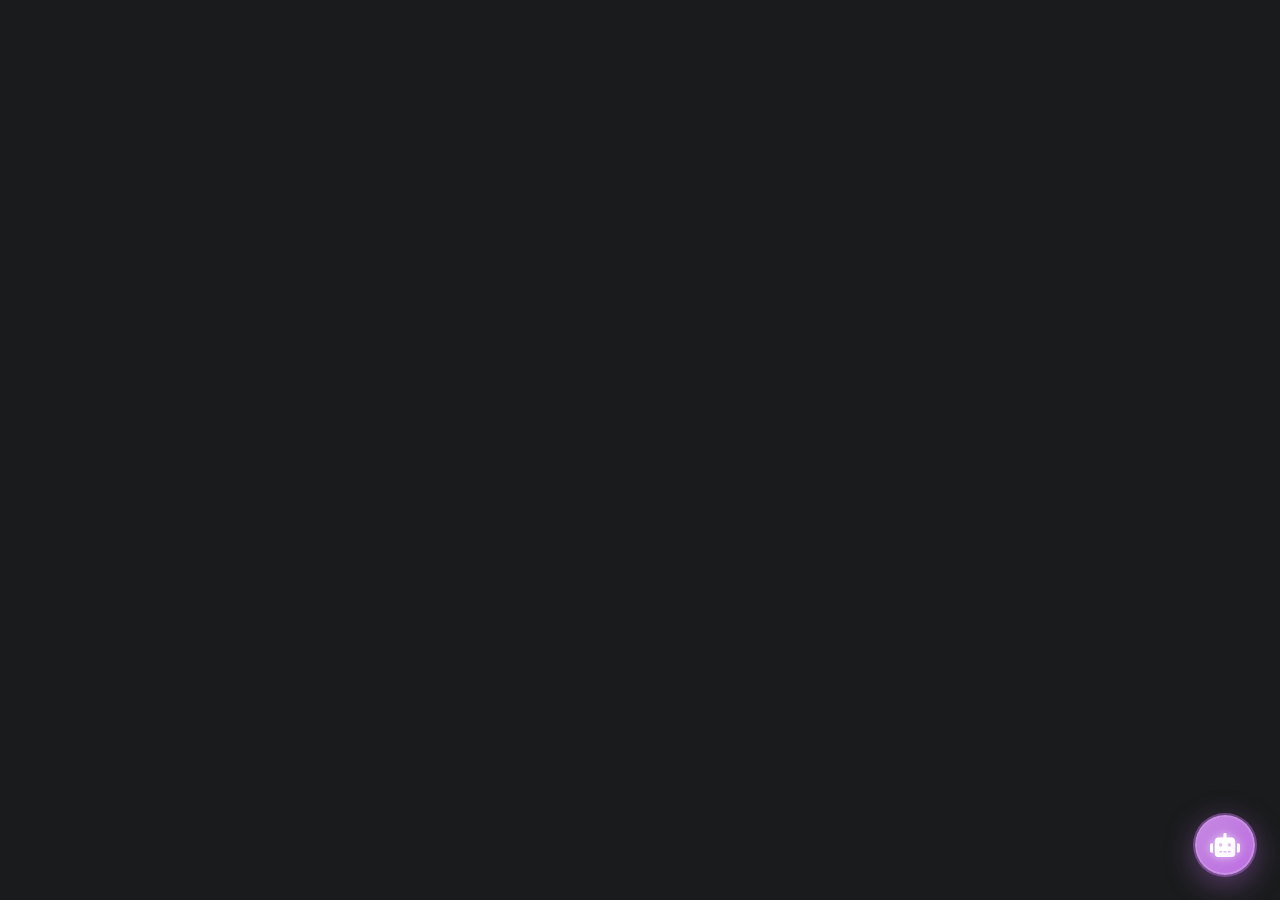
<file: index.html>
<!DOCTYPE html>
<html lang="en">

<head>
    <meta charset="UTF-8">
    <meta name="viewport" content="width=device-width, initial-scale=1.0">
    <title>CodeAIx Chatbot</title>
    <link rel="stylesheet" href="global.css">
    <link rel="stylesheet" href="style.css">
    <link rel="stylesheet" href="https://cdnjs.cloudflare.com/ajax/libs/font-awesome/6.0.0/css/all.min.css">
</head>

<body>
    <!-- Chatbot Button - Icon Only -->
    <button id="chatbot-btn" aria-label="Chat with CodeAIx">
        <i class="fas fa-robot"></i>
    </button>

    <!-- Chatbot Container -->
    <div id="chat-container" class="hidden">
        <div id="chat-header">
            <div class="chat-title">
                <i class="fas fa-robot bot-logo"></i>
                <span>Code<span class="highlight-text">Mitra</span></span>
            </div>
            <button id="close-chat">✖</button>
        </div>
        
        <div id="chat-box">
            <!-- Messages will be added here dynamically -->
        </div>
        
        <div id="quick-questions">
            <!-- Quick questions will be added here dynamically -->
        </div>
        
        <div class="chat-input-container">
            <input type="text" id="user-input" placeholder="Ask me anything...">
            <button id="send-btn"><i class="fas fa-paper-plane"></i></button>
        </div>

        <!-- Discuss Button -->
        <button id="discuss-btn">
            <i class="fas fa-comments"></i> Join Discussion Forum
        </button>
    </div>

    <script src="script.js"></script>
</body>

</html>
</file>
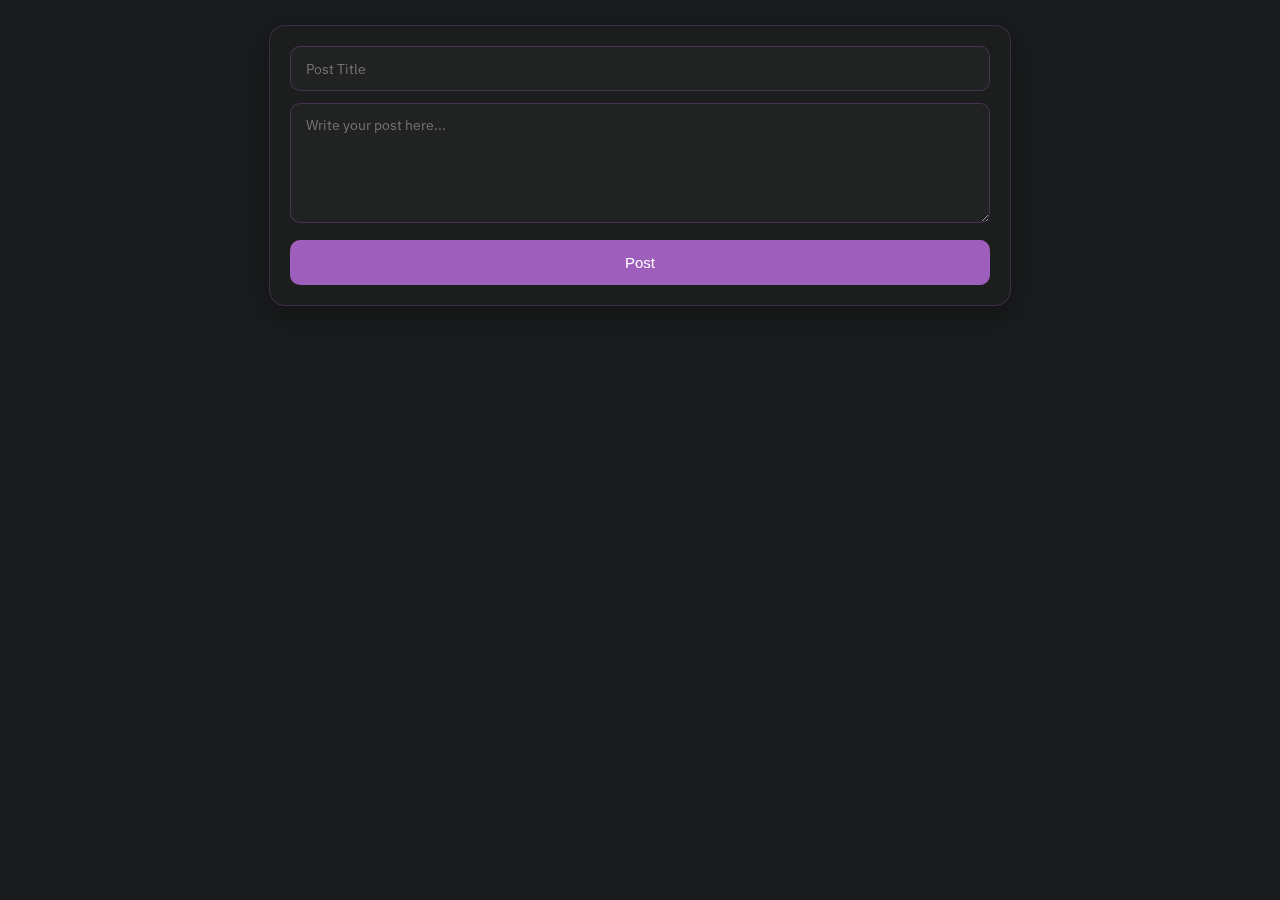
<file: dis_forum.html>
<!DOCTYPE html>
<html lang="en">

<head>
    <meta charset="UTF-8">
    <meta name="viewport" content="width=device-width, initial-scale=1.0">
    <title>Discussion Forum</title>
    <link rel="stylesheet" href="discuss.css">
</head>

<body>

    <!-- Post Submission Form -->
    <form id="post-form">
        <input type="text" id="post-title" placeholder="Post Title" required>
        <textarea id="post-content" placeholder="Write your post here..." required></textarea>
        <button type="submit">Post</button>
    </form>

    <!-- Posts Container -->
    <div id="posts-container"></div>

    <script src="discuss.js"></script>
</body>

</html>
</file>
<file: global.css>
/* Import IBM Plex Sans and Press Start 2P fonts */
@import url('https://fonts.googleapis.com/css2?family=IBM+Plex+Sans:wght@100;200;300;400;500;600;700&display=swap');
@import url('https://fonts.googleapis.com/css2?family=Press+Start+2P&display=swap');

/* Apply Tailwind CSS styles */
@tailwind base;
@tailwind components;
@tailwind utilities;

/* Reset styles */
* {
  box-sizing: border-box;
  margin: 0;
  padding: 0;
}

/* Body styles */
body {
  font-family: 'IBM Plex Sans', sans-serif; /* Use IBM Plex Sans font */
  font-weight: 300;
  font-size: 14px;
  background-color: #191B1C; /* Dark background color */
  color: #e2e8f0; /* Light text color */
  padding-top: 6rem; /* Increase padding to account for the navbar height and add more gap */
}

/* Hover effect for list items */
.listItem:hover {
  background: #2d3748; /* Slightly lighter color on hover */
  cursor: pointer;
}

/* Button styles */
button {
  color: #FFFFFF; /* Ensure button text color is white */
  background-color: #444444; /* Ensure button background color provides contrast */
}

/* Navbar styles */
.navbar {
  position: fixed; /* Fix the navbar at the top */
  top: 2rem; /* Add more gap from the top */
  left: 50%; /* Center the navbar horizontally */
  transform: translateX(-50%); /* Center the navbar horizontally */
  width: 50%; /* Reduce the width of the navbar */
  display: flex;
  justify-content: space-between;
  align-items: center;
  padding: 0.5rem 1rem; /* Reduce padding to make the navbar smaller */
  background: rgba(255, 255, 255, 0.1);
  border-radius: 20px;
  backdrop-filter: blur(10px);
  -webkit-backdrop-filter: blur(10px);
  border: 1px solid rgba(255, 255, 255, 0.2);
  margin: 0; /* Remove margin to avoid shifting */
  z-index: 1000; /* Ensure the navbar is above other elements */
}
/* global.css */
.ai-response-window {
  margin-top: 20px;
  padding: 10px;
  border: 1px solid #ccc;
  background-color: #f9f9f9;
}

/* Add this style for the highlighted parts of the navbar title */
.highlight-text {
  color: #d57aff;
  text-shadow: 0 0 4px rgba(213, 122, 255, 0.4); /* Very subtle glow effect */
}

.navbar-title {
  font-family: 'Press Start 2P', system-ui; /* Use Press Start 2P font for the title */
  font-size: 1.2rem; /* Adjust font size as needed */
  font-weight: 400; /* Use normal weight for the title */
  display: flex; /* This helps with keeping the text inline */
  align-items: center;
}

.navbar-buttons {
  display: flex;
  gap: 0.5rem; /* Reduce gap between buttons */
}

.navbar-button {
  padding: 0.3rem 0.6rem; /* Reduce padding to make the buttons smaller */
  background: rgba(255, 255, 255, 0.2);
  border: 1px solid rgba(255, 255, 255, 0.3);
  border-radius: 10px;
  color: #FFFFFF;
  cursor: pointer;
  transition: background 0.3s ease;
}

.navbar-button:hover {
  background: rgba(255, 255, 255, 0.3);
}

/* App styles */
.App {
  text-align: center;
  background-color: #1a202c; /* Dark background color */
  color: #e2e8f0; /* Light text color */
  height: 100vh;
  display: flex;
  flex-direction: column;
  align-items: center;
  justify-content: center;
}

/* App logo animation */
.App-logo {
  height: 40vmin;
  pointer-events: none;
}

@media (prefers-reduced-motion: no-preference) {
  .App-logo {
    animation: App-logo-spin infinite 20s linear;
  }
}

/* App header styles */
.App-header {
  background-color: #282c34;
  min-height: 100vh;
  display: flex;
  flex-direction: column;
  align-items: center;
  justify-content: center;
  font-size: calc(10px + 2vmin);
  color: white;
}

/* App link styles */
.App-link {
  color: #61dafb;
}

/* Custom input styles */
.custom-input {
  background-color: #181A1B;
}

/* Add to global.css */
.github-importer {
  position: fixed;
  top: 50%;
  left: 50%;
  transform: translate(-50%, -50%);
  width: 80%;
  max-width: 600px;
  max-height: 80vh;
  /* Glassmorphism styling */
  background: rgba(30, 30, 30, 0.7);
  backdrop-filter: blur(10px);
  border: 1px solid rgba(255, 255, 255, 0.18);
  border-radius: 16px;
  box-shadow: 0 8px 32px 0 rgba(0, 0, 0, 0.37);
  padding: 20px;
  color: #fff;
  z-index: 1000;
  overflow-y: auto;
}

.importer-header {
  display: flex;
  justify-content: space-between;
  align-items: center;
  margin-bottom: 20px;
  padding-bottom: 12px;
  border-bottom: 1px solid rgba(255, 255, 255, 0.1);
}

.importer-header h2 {
  margin: 0;
}

.importer-form {
  margin-bottom: 20px;
}

.form-group {
  margin-bottom: 15px;
}

.form-group label {
  display: block;
  margin-bottom: 8px;
  color: rgba(255, 255, 255, 0.8);
  font-size: 14px;
}

.form-group input {
  width: 100%;
  padding: 10px 12px;
  background: rgba(255, 255, 255, 0.07);
  border: 1px solid rgba(255, 255, 255, 0.15);
  border-radius: 10px;
  color: #fff;
  font-size: 14px;
}

.form-group input:focus {
  outline: none;
  border-color: rgba(255, 255, 255, 0.3);
  background: rgba(255, 255, 255, 0.1);
}

.repo-contents {
  margin-top: 15px;
  border-top: 1px solid rgba(255, 255, 255, 0.1);
  padding-top: 15px;
  max-height: 250px;
  overflow-y: auto;
}

.repo-item {
  padding: 10px;
  margin-bottom: 5px;
  cursor: pointer;
  border-radius: 8px;
  transition: all 0.2s ease;
  display: flex;
  align-items: center;
}

.repo-item:hover {
  background: rgba(255, 255, 255, 0.1);
}

.error-message {
  background: rgba(255, 59, 59, 0.1);
  border-left: 3px solid rgba(255, 59, 59, 0.7);
  padding: 10px;
  margin-bottom: 15px;
  border-radius: 0 8px 8px 0;
  color: #ff6b6b;
}

/* Style scrollbar for the repo contents */
.repo-contents::-webkit-scrollbar {
  width: 8px;
}

.repo-contents::-webkit-scrollbar-track {
  background: rgba(255, 255, 255, 0.05);
  border-radius: 10px;
}

.repo-contents::-webkit-scrollbar-thumb {
  background: rgba(255, 255, 255, 0.2);
  border-radius: 10px;
}

.repo-contents::-webkit-scrollbar-thumb:hover {
  background: rgba(255, 255, 255, 0.3);
}

.current-path {
  margin: 15px 0;
  padding: 8px 12px;
  background: rgba(255, 255, 255, 0.08);
  border-radius: 10px;
  font-family: monospace;
  font-size: 14px;
  color: rgba(255, 255, 255, 0.7);
  cursor: not-allowed; /* to show blocked cursor on hover */
}

.github-button {
  display: flex;
  align-items: center;
  gap: 5px;
}

.github-icon {
  font-size: 18px; /* Adjust size as needed */
}

/* Add these styles to your existing global.css file */

.importer-title {
  display: flex;
  align-items: center;
  gap: 8px;

  font-size: 1rem;
}

.importer-title .github-icon {
  font-size: 22px;
}

.importer-header .navbar-button {
  background: rgba(255, 255, 255, 0.2);
  border: 1px solid rgba(255, 255, 255, 0.3);
  border-radius: 10px;
  padding: 5px 10px;
  color: white;
  cursor: pointer;
  transition: background 0.3s ease;
}

.importer-header .navbar-button:hover {
  background: rgba(255, 255, 255, 0.3);
}

.importer-form .navbar-button {
  margin-top: 5px;
}

/* Updated Output Details Component Styling */
.output-details-container {
  margin-top: 1.25rem;
  background: rgba(30, 30, 30, 0.7);
  backdrop-filter: blur(10px);
  border-radius: 10px;
  border: 1px solid rgba(255, 255, 255, 0.1);
  padding: 0.75rem;
  opacity: 0;
  transform: translateY(20px);
  transition: all 0.5s ease-out;
  overflow: hidden;
  box-shadow: 0 8px 15px rgba(0, 0, 0, 0.2);
}

.output-details-container.visible {
  opacity: 1;
  transform: translateY(0);
}

.details-header {
  margin-bottom: 0.75rem;
  padding-bottom: 0.5rem;
  border-bottom: 1px solid rgba(255, 255, 255, 0.1);
}

.details-title {
  color: white;
  font-size: 0.9rem;
  font-weight: 600;
  margin: 0;
}

.metrics-grid {
  display: grid;
  grid-template-columns: repeat(3, 1fr);
  gap: 0.5rem;
}

/* Mobile layout */
@media (max-width: 640px) {
  .metrics-grid {
    grid-template-columns: 1fr;
  }
}

.metric-card {
  background: rgba(42, 42, 42, 0.5);
  border-radius: 8px;
  padding: 0.5rem;
  display: flex;
  align-items: center;
  transition: all 0.3s ease;
  min-height: 60px;
  max-height: 70px;
}

.metric-card:hover {
  background: rgba(52, 52, 52, 6);
}

.metric-icon {
  display: flex;
  justify-content: center;
  align-items: center;
  width: 30px;
  height: 30px;
  border-radius: 6px;
  background: rgba(255, 255, 255, 0.08);
  margin-right: 0.5rem;
  flex-shrink: 0;
}

.memory-icon {
  color: #3498db;
}

.time-icon {
  color: #2ecc71;
}

.metric-content {
  flex: 1;
  min-width: 0; /* Critical for text overflow to work */
}

.metric-label {
  text-transform: uppercase;
  font-size: 0.6rem;
  color: rgba(255, 255, 255, 0.5);
  margin: 0 0 0.15rem 0;
  letter-spacing: 0.03em;
  white-space: nowrap;
  overflow: hidden;
  text-overflow: ellipsis;
}

.metric-value {
  color: white;
  font-weight: 600;
  font-size: 0.8rem;
  margin: 0;
  white-space: nowrap;
  overflow: hidden;
  text-overflow: ellipsis;
}

.status-card .metric-value {
  line-height: 1.2;
}

.counter-value {
  transition: all 0.3s ease;
}

/* Animation styles */
.spin-animation {
  animation: spin 1.5s linear infinite;
}

@keyframes spin {
  0% { transform: rotate(0deg); }
  100% { transform: rotate(360deg); }
}

/* Code action buttons - For compile, execute, and share */
.code-action-button {
  display: flex;
  align-items: center;
  gap: 8px;
  padding: 8px 15px;
  border: 2px solid #8A8275;
  border-radius: 8px;
  background: rgba(68, 68, 68, 0.9);
  color: white;
  font-weight: 500;
  cursor: pointer;
  transition: all 0.2s ease;
  box-shadow: 5px 5px 0px 0px rgba(0, 0, 0, 1);
  margin-right: 12px;
}

/* This is creating the lighter background effect on hover */
.code-action-button:hover {
  background: rgba(255, 255, 255, 0.3) !important;  /* Increased opacity from 0.2 to 0.3 */
  transform: translateY(2px) !important;
  box-shadow: 0px 0px 0px 0px rgba(0, 0, 0, 1) !important;
}

/* Editor actions container */
.editor-actions {
  position: absolute;
  top: 10px;
  right: 10px;
  z-index: 10;
}

/* Code action button styling */
.code-action-button {
  background-color: #444444;
  border: 2px solid #000000;
  border-radius: 5px;
  color: #FFFFFF;
  width: 36px;
  height: 36px;
  display: flex;
  align-items: center;
  justify-content: center;
  cursor: pointer;
  box-shadow: 5px 5px 0px 0px rgba(0, 0, 0, 1);
  transition: all 0.2s ease;
  opacity: 0.8;
  padding: 0;
}

/* Make the share button more visible */
.code-action-button svg {
  font-size: 18px;
  display: block;
}

.code-action-button:hover {
  background: rgba(255, 255, 255, 0.3) !important;
  transform: translateY(2px) !important;
  box-shadow: 0px 0px 0px 0px rgba(0, 0, 0, 1) !important;
  opacity: 1;
}

/* Share dropdown styling */
.share-dropdown {
  position: absolute;
  top: calc(100% + 10px);
  right: 0;
  background-color: rgba(40, 40, 40, 0.9);
  backdrop-filter: blur(10px);
  border: 2px solid #000000;
  border-radius: 8px;
  box-shadow: 5px 5px 0px 0px rgba(0, 0, 0, 1);
  padding: 12px;
  display: flex;
  gap: 8px;
  z-index: 100;
}

/* Share icon buttons - with 3D pressing design */
.share-icon-button {
  position: relative;
  width: 36px;
  height: 36px;
  border-radius: 5px;
  border: 2px solid #000000;
  color: white;
  display: flex;
  align-items: center;
  justify-content: center;
  cursor: pointer;
  box-shadow: 5px 5px 0px 0px rgba(0, 0, 0, 1);
  transition: all 0.2s ease;
  margin: 0 4px;
}

/* Tooltip styling */
.tooltip {
  position: absolute;
  top: -35px;
  left: 50%;
  transform: translateX(-50%);
  background-color: rgba(0, 0, 0, 0.85);
  color: white;
  font-size: 12px;
  padding: 5px 8px;
  border-radius: 4px;
  white-space: nowrap;
  opacity: 0;
  visibility: hidden;
  transition: opacity 0.2s, visibility 0.2s;
  pointer-events: none; /* Prevents tooltip from interfering with clicks */
  z-index: 200;
}

/* Show tooltip on hover */
.share-icon-button:hover .tooltip {
  opacity: 1;
  visibility: visible;
}

/* Tooltip arrow */
.tooltip::after {
  content: "";
  position: absolute;
  top: 100%;
  left: 50%;
  margin-left: -5px;
  border-width: 5px;
  border-style: solid;
  border-color: rgba(0, 0, 0, 0.85) transparent transparent transparent;
}

/* Common hover effect for all platform buttons */
.share-icon-button:hover {
  transform: translateY(2px);
  box-shadow: 0px 0px 0px 0px rgba(0, 0, 0, 1);
}

/* Platform-specific icon button colors */
.twitter-icon {
  background-color: #1DA1F2;
}
.twitter-icon:hover {
  background-color: #1DA1F2;
}

.whatsapp-icon {
  background-color: #25D366;
}
.whatsapp-icon:hover {
  background-color: #25D366;
}

.email-icon {
  background-color: #DB4437;
}
.email-icon:hover {
  background-color: #DB4437;
}

.linkedin-icon {
  background-color: #0077B5;
}
.linkedin-icon:hover {
  background-color: #0077B5;
}

.facebook-icon {
  background-color: #4267B2;
}
.facebook-icon:hover {
  background-color: #4267B2;
}

.copy-icon {
  background-color: #6E6E6E;
}
.copy-icon:hover {
  background-color: #6E6E6E;
}

/* Native share button - with orange color */
.native-icon {
  background-color: #FF7900;
}
.native-icon:hover {
  background-color: #FF7900;
}

/* X (formerly Twitter) icon button */
.x-icon {
  background-color: #000000;
}
.x-icon:hover {
  background-color: #000000;
}
.x-icon svg {
  font-weight: bold;
  transform: scale(1.2);
}

/* Share code container */
.share-code-container {
  position: relative;
}

/* Model selector styles */
.cursor-pointer {
  cursor: pointer;
}

/* Transition for dropdown arrow */
.transition-transform {
  transition: transform 0.2s ease;
}

/* Rotate arrow when dropdown is open */
.rotate-180 {
  transform: rotate(180deg);
}

/* Backdrop blur effect */
.backdrop-blur-md {
  backdrop-filter: blur(12px);
}

/* Z-index for dropdown */
.z-20 {
  z-index: 20;
}

/* Hover effect for dropdown items */
.transition-colors {
  transition: background-color 0.2s ease;
}

/* Glassmorphism dropdown styles */
.glassmorphism-dropdown {
  box-shadow: 0 12px 48px rgba(0, 0, 0, 0.45);
  backdrop-filter: blur(40px) !important; /* Significantly increased blur */
  -webkit-backdrop-filter: blur(40px) !important; /* For Safari */
  background-color: rgba(30, 30, 40, 0.7) !important; /* Darker, more opaque background */
  border: 1px solid rgba(255, 255, 255, 0.15);
}

.glassmorphism-item {
  border: 1px solid transparent;
  transition: all 0.2s ease;
  background: rgba(40, 40, 50, 0.4) !important; /* Darker background for items */
}

.glassmorphism-item:hover {
  background: rgba(60, 60, 70, 0.5) !important; /* Darker hover state */
  border-color: rgba(255, 255, 255, 0.2);
}

/* Add more blur to the background */
.backdrop-blur-xl {
  backdrop-filter: blur(16px);
  -webkit-backdrop-filter: blur(16px);
}

/* Extra blur for the background */
.backdrop-blur-2xl {
  backdrop-filter: blur(40px) !important;
  -webkit-backdrop-filter: blur(40px) !important;
}

/* Improve text legibility */
.glassmorphism-dropdown .text-white {
  text-shadow: 0 1px 2px rgba(0, 0, 0, 0.5);
}

/* Glowing plus sign in CodeAIx+ */
.plus-highlight {
  color: #d57aff;
  text-shadow: 0 0 10px rgba(213, 122, 255, 0.7), 0 0 5px rgba(213, 122, 255, 0.4);
  font-weight: 700;
  animation: pulse-glow 2s infinite alternate;
}

@keyframes pulse-glow {
  0% {
    text-shadow: 0 0 5px rgba(213, 122, 255, 0.5), 0 0 10px rgba(213, 122, 255, 0.3);
  }
  100% {
    text-shadow: 0 0 10px rgba(213, 122, 255, 0.8), 0 0 20px rgba(213, 122, 255, 0.5);
  }
}

/* Account status animations */
@keyframes statusVerifiedPulse {
  0% { transform: scale(1); opacity: 0.8; }
  50% { transform: scale(1.15); opacity: 1; }
  100% { transform: scale(1); opacity: 0.8; }
}

@keyframes statusUnverifiedBounce {
  0% { transform: translateY(0); }
  25% { transform: translateY(-3px); }
  50% { transform: translateY(0); }
  75% { transform: translateY(-2px); }
  100% { transform: translateY(0); }
}

/* Status icon containers */
.status-icon-container {
  display: flex;
  align-items: center;
  padding: 8px 12px;
  border-radius: 8px;
  margin-bottom: 5px;
}

/* Verified status - removed left border and animation */
.status-verified {
  background: rgba(22, 163, 74, 0.15);
  /* border-left property removed */
}

.status-verified svg {
  color: #16a34a;
  /* animation property removed */
}

/* Unverified status - kept the same */
.status-unverified {
  background: rgba(245, 158, 11, 0.15);
  border-left: 3px solid #f59e0b;
}

.status-unverified svg {
  color: #f59e0b;
  animation: statusUnverifiedBounce 1.5s infinite;
}

/* Status text styles */
.status-text {
  font-weight: 600;
  margin-left: 8px;
  letter-spacing: 0.2px;
}

.status-verified .status-text {
  color: #16a34a;
}

.status-unverified .status-text {
  color: #f59e0b;
}

/* Status badge - small pill */
.status-badge {
  font-size: 0.7rem;
  padding: 3px 8px;
  border-radius: 20px;
  margin-left: 8px;
  font-weight: 600;
  text-transform: uppercase;
  letter-spacing: 0.5px;
}

.status-badge.verified {
  background: #16a34a;
  color: white;
}

.status-badge.unverified {
  background: #f59e0b;
  color: white;
}
</file>
<file: style.css>
/* General Styles */
body {
  font-family: "IBM Plex Sans", sans-serif;
  margin: 0;
  padding: 0;
  background-color: #191B1C;
  color: #e2e8f0;
}

/* Modern Glassmorphism Chat Button - Icon Only */
#chatbot-btn {
  position: fixed !important;
  bottom: 25px !important;
  right: 25px !important;
  top: auto !important;
  left: auto !important;
  transform: none !important;
  background: rgba(213, 122, 255, 0.85);
  color: white;
  border: none;
  width: 60px;
  height: 60px;
  border-radius: 50%;
  cursor: pointer;
  font-size: 24px;
  backdrop-filter: blur(12px);
  -webkit-backdrop-filter: blur(12px);
  border: 2px solid rgba(255, 255, 255, 0.25);
  box-shadow: 0 8px 32px rgba(213, 122, 255, 0.4), 
              0 0 0 2px rgba(213, 122, 255, 0.4);
  transition: all 0.4s cubic-bezier(0.175, 0.885, 0.32, 1.275);
  z-index: 9999;
  overflow: hidden;
  position: relative;
  display: flex;
  align-items: center;
  justify-content: center;
  padding: 0;
  margin: 0;
}

/* Add subtle gradient overlay for depth */
#chatbot-btn::before {
  content: '';
  position: absolute;
  top: 0;
  left: 0;
  right: 0;
  bottom: 0;
  background: linear-gradient(135deg, 
              rgba(255, 255, 255, 0.2) 0%, 
              rgba(255, 255, 255, 0.1) 50%,
              rgba(213, 122, 255, 0.2) 100%);
  border-radius: 50%;
  pointer-events: none;
}

/* Animation for the robot icon */
#chatbot-btn i {
  color: white;
  text-shadow: 0 0 10px rgba(255, 255, 255, 0.7);
  animation: pulse-icon 2s infinite;
}

@keyframes pulse-icon {
  0% { opacity: 0.85; transform: scale(1); }
  50% { opacity: 1; transform: scale(1.15); }
  100% { opacity: 0.85; transform: scale(1); }
}

/* Enhanced hover effect */
#chatbot-btn:hover {
  background: rgba(213, 122, 255, 1);
  transform: translateY(-5px) scale(1.05);
  box-shadow: 0 15px 30px rgba(213, 122, 255, 0.6),
              0 0 0 2px rgba(213, 122, 255, 0.6);
}

/* Interactive press effect */
#chatbot-btn:active {
  transform: translateY(-2px) scale(0.95);
  box-shadow: 0 5px 15px rgba(213, 122, 255, 0.4);
  transition: all 0.1s;
}

/* Chatbot Container - Increased distance from button */
#chat-container {
  position: fixed;
  bottom: 100px; /* Increased from 80px to create more space */
  right: 20px;
  width: 350px;
  max-height: 500px;
  height: 480px;
  background: rgba(30, 30, 30, 0.7);
  backdrop-filter: blur(15px);
  -webkit-backdrop-filter: blur(15px);
  border-radius: 16px;
  box-shadow: 0 8px 32px rgba(0, 0, 0, 0.3);
  overflow: hidden;
  display: flex;
  flex-direction: column;
  border: 1px solid rgba(255, 255, 255, 0.18);
  transition: opacity 0.4s cubic-bezier(0.175, 0.885, 0.32, 1.275), 
              transform 0.4s cubic-bezier(0.175, 0.885, 0.32, 1.275);
  z-index: 999;
  resize: both; /* Enable native resizing */
}

#chat-container.hidden {
  transform: translateY(20px) scale(0.95);
  opacity: 0;
  pointer-events: none;
}

#chat-container.visible {
  transform: translateY(0) scale(1);
  opacity: 1;
}

/* Chat Header - Updated with modern glassmorphism */
#chat-header {
  background: rgba(40, 40, 45, 0.6); /* Darker, more neutral background */
  backdrop-filter: blur(15px);
  -webkit-backdrop-filter: blur(15px);
  color: white;
  padding: 16px;
  font-size: 16px;
  display: flex;
  justify-content: space-between;
  align-items: center;
  font-weight: 600;
  border-bottom: 1px solid rgba(255, 255, 255, 0.08);
  position: relative;
  overflow: hidden;
}

/* Add subtle gradient overlay */
#chat-header::before {
  content: '';
  position: absolute;
  top: 0;
  left: 0;
  right: 0;
  bottom: 0;
  background: linear-gradient(135deg, rgba(213, 122, 255, 0.1), rgba(50, 50, 75, 0.05));
  pointer-events: none;
  z-index: -1;
}

/* Enhance chat title styling - updated to align with logo */
.chat-title {
  display: flex;
  align-items: center;
  font-family: 'Press Start 2P', system-ui;
  font-size: 1rem;
  letter-spacing: 0.5px;
  text-shadow: 0 0 10px rgba(255, 255, 255, 0.3);
}

/* Highlight text in logo */
.highlight-text {
  color: #d57aff;
  text-shadow: 0 0 6px rgba(213, 122, 255, 0.6);
}

/* Plus sign with animation */
.plus-highlight {
  color: #d57aff;
  margin-left: 3px;
  text-shadow: 0 0 8px rgba(213, 122, 255, 0.6);
  animation: pulse-glow 2s infinite;
}

@keyframes pulse-glow {
  0% { text-shadow: 0 0 5px rgba(213, 122, 255, 0.4); }
  50% { text-shadow: 0 0 15px rgba(213, 122, 255, 0.8); }
  100% { text-shadow: 0 0 5px rgba(213, 122, 255, 0.4); }
}

/* Close button with better contrast */
#close-chat {
  background: rgba(255, 255, 255, 0.15);
  border: none;
  color: white;
  font-size: 16px;
  width: 28px;
  height: 28px;
  border-radius: 50%;
  cursor: pointer;
  display: flex;
  align-items: center;
  justify-content: center;
  transition: all 0.3s ease;
  backdrop-filter: blur(10px);
  -webkit-backdrop-filter: blur(10px);
}

#close-chat:hover {
  background: rgba(255, 255, 255, 0.25);
  transform: rotate(90deg);
  box-shadow: 0 0 10px rgba(255, 255, 255, 0.2);
}

/* Chat Box */
#chat-box {
  flex: 1;
  height: auto; /* Override fixed height */
  min-height: 200px;
  padding: 16px;
  overflow-y: auto;
  display: flex;
  flex-direction: column;
  font-size: 14px;
  gap: 12px;
  scrollbar-width: thin;
  scrollbar-color: rgba(255, 255, 255, 0.3) transparent;
}

#chat-box::-webkit-scrollbar {
  width: 5px;
}

#chat-box::-webkit-scrollbar-track {
  background: transparent;
}

#chat-box::-webkit-scrollbar-thumb {
  background-color: rgba(255, 255, 255, 0.3);
  border-radius: 10px;
}

/* Updated message styling with icons */
.message {
  padding: 10px 14px;
  border-radius: 14px;
  width: fit-content;
  max-width: 85%;
  line-height: 1.4;
  position: relative;
  animation: fadeIn 0.3s ease-out forwards;
  display: flex;
  align-items: flex-start;
  gap: 8px;
}

/* Message icon container */
.message-icon {
  width: 24px;
  height: 24px;
  border-radius: 50%;
  display: flex;
  align-items: center;
  justify-content: center;
  flex-shrink: 0;
}

/* Bot icon styling */
.bot-icon {
  color: #d57aff; /* Match the highlight color */
  background: rgba(213, 122, 255, 0.1);
  border: 1px solid rgba(213, 122, 255, 0.2);
  box-shadow: 0 0 8px rgba(213, 122, 255, 0.3);
}

/* User icon styling - Updated to match theme */
.user-icon {
  color: #ffffff;
  background: rgba(213, 122, 255, 0.3);
  border: 1px solid rgba(213, 122, 255, 0.4);
}

/* Message content styling */
.message-content {
  flex-grow: 1;
}

/* Adjust message background and layout */
.user-message {
  background: rgba(213, 122, 255, 0.7);
  color: white;
  align-self: flex-end;
  border-bottom-right-radius: 4px;
  box-shadow: 0 2px 10px rgba(213, 122, 255, 0.2);
}

.bot-message {
  background: rgba(255, 255, 255, 0.08);
  color: #e2e8f0;
  align-self: flex-start;
  border-bottom-left-radius: 4px;
  border: 1px solid rgba(213, 122, 255, 0.15);
  box-shadow: 0 2px 8px rgba(0, 0, 0, 0.1);
}

@keyframes fadeIn {
  from { opacity: 0; transform: translateY(10px); }
  to { opacity: 1; transform: translateY(0); }
}

/* Enhanced Typing Indicator */
.typing-indicator {
  display: flex;
  align-items: center;
  padding: 10px 12px; /* Slightly reduced padding */
  background: rgba(213, 122, 255, 0.07);
  border-radius: 14px;
  width: fit-content;
  margin: 8px 0;
  animation: pulse 1.5s infinite;
  border: 1px solid rgba(213, 122, 255, 0.15); /* Add subtle purple border */
}

@keyframes pulse {
  0% { opacity: 0.5; }
  50% { opacity: 1; }
  100% { opacity: 0.5; }
}

.typing-text {
  font-size: 12px; /* Slightly reduced */
  font-weight: 500;
  margin-left: 8px;
  color: #a0aec0;
  position: relative;
  overflow: hidden;
  display: inline-block;
}

/* Improved animation for typing text */
.typing-animation {
  display: inline-block;
  overflow: hidden;
  white-space: nowrap;
  animation: typing 2.5s steps(25) infinite; /* Slightly faster */
  color: #d57aff; /* Match the CodeAIx purple highlight */
}

@keyframes typing {
  from { width: 0; }
  to { width: 120px; }
}

.dot {
  display: inline-block;
  width: 6px; /* Smaller dots */
  height: 6px;
  border-radius: 50%;
  background-color: #d57aff; /* Match the CodeAIx purple highlight */
  margin-right: 4px;
  animation: bounce 1s infinite;
}

.dot:nth-child(2) {
  animation-delay: 0.2s;
}

.dot:nth-child(3) {
  animation-delay: 0.4s;
}

@keyframes bounce {
  0%, 100% { transform: translateY(0); }
  50% { transform: translateY(-5px); }
}

/* Quick Questions - Making them more compact */
#quick-questions {
  display: flex;
  flex-wrap: wrap;
  padding: 8px;  /* Reduced from 12px */
  gap: 6px;      /* Reduced from 8px */
  justify-content: center;
  border-top: 1px solid rgba(255, 255, 255, 0.1);
  background: rgba(40, 40, 40, 0.5);
}

.quick-btn {
  background: rgba(213, 122, 255, 0.15);
  border: 1px solid rgba(213, 122, 255, 0.2);
  padding: 5px 8px;  /* Reduced from 8px 12px */
  border-radius: 10px; /* Reduced from 12px */
  font-size: 10px;   /* Reduced from 12px */
  color: #e2e8f0;
  cursor: pointer;
  transition: all 0.3s ease;
  backdrop-filter: blur(4px);
  max-width: 130px;  /* Limit width */
  white-space: nowrap;
  overflow: hidden;
  text-overflow: ellipsis;
}

.quick-btn:hover {
  background: rgba(213, 122, 255, 0.25);
  transform: translateY(-1px); /* Reduced from -2px */
  box-shadow: 0 2px 6px rgba(213, 122, 255, 0.2);
}

/* Chat Input Area */
.chat-input-container {
  display: flex;
  border-top: 1px solid rgba(213, 122, 255, 0.2);
  background: rgba(30, 30, 30, 0.8);
}

#user-input {
  flex: 1;
  border: none;
  padding: 14px 16px;
  outline: none;
  background: transparent;
  color: #e2e8f0;
  font-size: 14px;
}

#user-input::placeholder {
  color: rgba(255, 255, 255, 0.5);
}

/* Send Button - Updated to match purple theme */
#send-btn {
  background: rgba(213, 122, 255, 0.7);
  color: white;
  border: none;
  padding: 0 20px;
  cursor: pointer;
  font-size: 14px;
  transition: all 0.3s ease;
  display: flex;
  align-items: center;
  justify-content: center;
}

#send-btn:hover {
  background: rgba(213, 122, 255, 0.9);
  box-shadow: 0 0 10px rgba(213, 122, 255, 0.5);
}

/* Discuss Button - Match the theme */
#discuss-btn {
  background: rgba(213, 122, 255, 0.2);
  color: white;
  border: none;
  padding: 12px;
  width: 100%;
  cursor: pointer;
  font-size: 14px;
  font-weight: 500;
  transition: all 0.3s ease;
  display: flex;
  align-items: center;
  justify-content: center;
  gap: 8px;
  border-top: 1px solid rgba(255, 255, 255, 0.1);
}

#discuss-btn:hover {
  background: rgba(213, 122, 255, 0.3);
}

/* Bot Logo Styling */
.bot-logo {
  color: #d57aff;
  margin-right: 10px;
  font-size: 1.1rem;
  text-shadow: 0 0 8px rgba(213, 122, 255, 0.6);
  animation: float 3s ease-in-out infinite;
}

@keyframes float {
  0% {
    transform: translateY(0px);
  }
  50% {
    transform: translateY(-3px);
  }
  100% {
    transform: translateY(0px);
  }
}

/* Resize handle styling */
#resize-handle {
  position: absolute;
  top: -5px;
  left: 0;
  right: 0;
  height: 10px;
  cursor: ns-resize;
  display: flex;
  flex-direction: column;
  align-items: center;
  justify-content: center;
  gap: 2px;
  padding: 2px 0;
  z-index: 10;
}

.handle-line {
  width: 30px;
  height: 2px;
  background-color: rgba(213, 122, 255, 0.5);
  border-radius: 1px;
}

#resize-handle:hover .handle-line {
  background-color: #d57aff;
}

/* Responsive Design */
@media (max-width: 480px) {
  #chat-container {
    width: 90%;
    right: 5%;
    max-height: 70vh;
  }
  
  .chat-title {
    font-size: 0.9rem;
  }
}
</file>
<file: discuss.css>
/* Import fonts to match global styles */
@import url('https://fonts.googleapis.com/css2?family=IBM+Plex+Sans:wght@100;200;300;400;500;600;700&display=swap');
@import url('https://fonts.googleapis.com/css2?family=Press+Start+2P&display=swap');

/* General Page Styling */
body {
  font-family: "IBM Plex Sans", sans-serif;
  background-color: #191B1C;
  color: #e2e8f0;
  margin: 0;
  padding: 0;
}

/* Forum Header - Matching chat header style */
#forum-header {
  background: rgba(40, 40, 45, 0.6);
  backdrop-filter: blur(15px);
  -webkit-backdrop-filter: blur(15px);
  color: white;
  padding: 16px 24px;
  display: flex;
  justify-content: space-between;
  align-items: center;
  border-bottom: 1px solid rgba(213, 122, 255, 0.2);
  box-shadow: 0 1px 10px rgba(0, 0, 0, 0.1);
  position: sticky;
  top: 0;
  z-index: 100;
}

/* Add subtle gradient overlay */
#forum-header::before {
  content: '';
  position: absolute;
  top: 0;
  left: 0;
  right: 0;
  bottom: 0;
  background: linear-gradient(135deg, rgba(213, 122, 255, 0.1), rgba(50, 50, 75, 0.05));
  pointer-events: none;
  z-index: -1;
}

/* Forum title styling - match chat title */
.forum-title {
  display: flex;
  align-items: center;
  font-family: 'Press Start 2P', system-ui;
  font-size: 1rem;
  letter-spacing: 0.5px;
  text-shadow: 0 0 10px rgba(255, 255, 255, 0.3);
}

/* Forum label */
.forum-label {
  font-family: "IBM Plex Sans", sans-serif;
  margin-left: 12px;
  font-size: 0.8rem;
  opacity: 0.8;
  border-left: 1px solid rgba(255, 255, 255, 0.2);
  padding-left: 12px;
}

/* Bot Logo Styling - match chat logo */
.bot-logo {
  color: #d57aff;
  margin-right: 10px;
  font-size: 1.1rem;
  text-shadow: 0 0 8px rgba(213, 122, 255, 0.6);
  animation: float 3s ease-in-out infinite;
}

@keyframes float {
  0% { transform: translateY(0px); }
  50% { transform: translateY(-3px); }
  100% { transform: translateY(0px); }
}

/* Highlight text in logo */
.highlight-text {
  color: #d57aff;
  text-shadow: 0 0 6px rgba(213, 122, 255, 0.6);
}

/* Back button */
.back-btn {
  background: rgba(213, 122, 255, 0.2);
  border: 1px solid rgba(213, 122, 255, 0.3);
  padding: 8px 12px;
  border-radius: 8px;
  color: #e2e8f0;
  cursor: pointer;
  transition: all 0.3s ease;
  text-decoration: none;
  display: flex;
  align-items: center;
  gap: 6px;
}

.back-btn:hover {
  background: rgba(213, 122, 255, 0.3);
  transform: translateY(-2px);
  box-shadow: 0 2px 6px rgba(213, 122, 255, 0.2);
}

/* Centered Post Container */
#posts-container {
  width: 70%;
  max-width: 800px;
  margin: 20px auto;
}

/* Individual Post with glassmorphism */
.post {
  background: rgba(30, 30, 30, 0.7);
  backdrop-filter: blur(15px);
  -webkit-backdrop-filter: blur(15px);
  padding: 20px;
  margin: 20px 0;
  border-radius: 16px;
  box-shadow: 0 8px 32px rgba(0, 0, 0, 0.3);
  border: 1px solid rgba(255, 255, 255, 0.18);
  transition: all 0.4s cubic-bezier(0.175, 0.885, 0.32, 1.275);
}

.post:hover {
  transform: translateY(-5px);
  box-shadow: 0 12px 40px rgba(213, 122, 255, 0.2);
  border: 1px solid rgba(213, 122, 255, 0.3);
}

.post h2 {
  font-size: 18px;
  margin-bottom: 10px;
  color: #fff;
}

.post p {
  font-size: 15px;
  color: #e2e8f0;
  line-height: 1.6;
}

.post span {
  display: inline-block;
  font-size: 13px;
  color: rgba(255, 255, 255, 0.6);
  margin-top: 10px;
}

/* Like & Comment Buttons - matched with purple theme */
button {
  margin-top: 12px;
  padding: 8px 12px;
  border: none;
  border-radius: 8px;
  font-size: 14px;
  cursor: pointer;
  transition: all 0.3s ease;
  display: flex;
  align-items: center;
  gap: 6px;
}

.like-btn {
  background: rgba(213, 122, 255, 0.7);
  color: white;
}

.like-btn:hover {
  background: rgba(213, 122, 255, 0.9);
  box-shadow: 0 0 10px rgba(213, 122, 255, 0.5);
}

.comment-btn {
  background: rgba(213, 122, 255, 0.3);
  color: white;
}

.comment-btn:hover {
  background: rgba(213, 122, 255, 0.5);
}

/* Post Submission Form - with glassmorphism */
#post-form {
  background: rgba(30, 30, 30, 0.7);
  backdrop-filter: blur(15px);
  -webkit-backdrop-filter: blur(15px);
  padding: 20px;
  border-radius: 16px;
  box-shadow: 0 8px 32px rgba(0, 0, 0, 0.3);
  width: 65%;
  max-width: 700px;
  margin: 25px auto;
  display: flex;
  flex-direction: column;
  gap: 12px;
  border: 1px solid rgba(213, 122, 255, 0.18);
  transition: all 0.3s ease;
}

#post-form:focus-within {
  border: 1px solid rgba(213, 122, 255, 0.3);
  box-shadow: 0 8px 32px rgba(213, 122, 255, 0.2);
  transform: translateY(-2px);
}

#post-form input,
#post-form textarea {
  width: 100%;
  padding: 12px 15px;
  border: 1px solid rgba(213, 122, 255, 0.2);
  border-radius: 10px;
  font-size: 14px;
  background: rgba(40, 40, 40, 0.5);
  color: white;
  font-family: "IBM Plex Sans", sans-serif;
  transition: all 0.3s ease;
  box-sizing: border-box;
}

#post-form input {
  height: 45px;
}

#post-form textarea {
  resize: vertical;
  min-height: 120px;
  max-height: 300px;
}

#post-form button {
  background: rgba(213, 122, 255, 0.7);
  color: white;
  padding: 12px;
  height: 45px;
  font-size: 15px;
  border: none;
  border-radius: 10px;
  cursor: pointer;
  transition: all 0.3s ease;
  justify-content: center;
  margin-top: 5px;
}

/* Hidden Comment Section */
.comment-section {
  margin-top: 15px;
  padding-top: 15px;
  border-top: 1px solid rgba(213, 122, 255, 0.2);
  display: none;
}

.comment-section.active {
  display: block;
}

/* Comment Input */
.comment-section input {
  width: 80%;
  padding: 10px;
  margin-right: 8px;
  border: 1px solid rgba(213, 122, 255, 0.2);
  border-radius: 8px;
  font-size: 14px;
  background: rgba(40, 40, 40, 0.5);
  color: white;
}

.comment-section input:focus {
  border-color: rgba(213, 122, 255, 0.5);
  outline: none;
}

/* Comment Submit Button */
.submit-comment-btn {
  background: rgba(213, 122, 255, 0.5);
  color: white;
}

.submit-comment-btn:hover {
  background: rgba(213, 122, 255, 0.7);
  box-shadow: 0 0 8px rgba(213, 122, 255, 0.3);
}

/* Responsive Design */
@media (max-width: 768px) {
  #post-form,
  #posts-container {
    width: 90%;
  }
  
  .forum-title {
    font-size: 0.9rem;
  }
  
  .forum-label {
    display: none;
  }
}

/* Responsive Design - adjust for smaller screens */
@media (max-width: 768px) {
  #post-form {
    width: 85%;
    padding: 15px;
    margin: 20px auto;
  }
  
  #post-form input {
    height: 40px;
  }
  
  #post-form textarea {
    min-height: 100px;
  }
}

@media (max-width: 480px) {
  #post-form {
    width: 90%;
    padding: 12px;
  }
}

/* Improved auth controls alignment in the header */
.auth-controls {
  display: flex;
  align-items: center;
  gap: 12px;
  height: 38px; /* Set a fixed height to ensure buttons align */
}

#login-status {
  display: flex;
  align-items: center;
  height: 100%; /* Fill the parent height */
}

/* Consistent styling for all navigation buttons */
.login-btn, .logout-btn, .back-btn {
  background: rgba(213, 122, 255, 0.2);
  color: white;
  border: 1px solid rgba(213, 122, 255, 0.3);
  padding: 0 12px; /* Adjust horizontal padding only */
  height: 38px; /* Fixed height for all buttons */
  border-radius: 8px;
  cursor: pointer;
  transition: all 0.3s ease;
  font-size: 14px;
  display: flex;
  align-items: center;
  justify-content: center;
  gap: 6px;
  text-decoration: none;
  margin: 0; /* Remove any margin */
  box-sizing: border-box; /* Include border in height calculation */
}

/* Admin badge in the header */
.admin-indicator {
  height: 38px;
  display: flex;
  align-items: center;
  background: rgba(40, 182, 44, 0.15);
  padding: 0 12px;
  border-radius: 8px;
  margin-right: 8px;
  border: 1px solid rgba(40, 182, 44, 0.3);
  box-sizing: border-box;
}

.admin-indicator i {
  color: rgba(40, 182, 44, 0.9);
  margin-right: 6px;
}

/* Admin related styling */
.admin-controls {
  display: flex;
  align-items: center;
  gap: 10px;
}

/* Updated Admin toggle styling with smaller checkbox */
.admin-toggle {
  display: flex;
  align-items: center;
  gap: 6px;
  margin: 5px 0;
  padding: 5px 10px;
  background: rgba(30, 30, 30, 0.3);
  border-radius: 6px;
  border-left: 2px solid rgba(213, 122, 255, 0.4);
  width: fit-content;
}

.admin-toggle input[type="checkbox"] {
  width: 14px;
  height: 14px;
  accent-color: #d57aff;
  margin: 0;
  cursor: pointer;
  position: relative;
  top: 0;
  opacity: 0.9;
}

.admin-toggle label {
  font-size: 13px;
  color: rgba(255, 255, 255, 0.85);
  margin: 0;
  cursor: pointer;
  user-select: none;
  position: relative;
  top: 0;
  line-height: 16px;
  display: flex;
  align-items: center;
}

/* Even smaller comment admin toggle */
.comment-admin-toggle {
  display: flex;
  align-items: center;
  gap: 6px;
  margin: 0 6px;
  padding: 4px 8px;
  background: rgba(30, 30, 30, 0.3);
  border-radius: 5px;
  border-left: 2px solid rgba(213, 122, 255, 0.4);
}

.comment-admin-toggle input[type="checkbox"] {
  width: 14px;
  height: 14px;
  accent-color: #d57aff;
  margin: 0;
  cursor: pointer;
  position: relative;
  top: 0;
  opacity: 0.9;
}

.comment-admin-toggle input[type="checkbox"]:checked::before {
  font-size: 10px;
}

.comment-admin-toggle label {
  font-size: 12px;
  color: rgba(255, 255, 255, 0.85);
  margin: 0;
  cursor: pointer;
  user-select: none;
  position: relative;
  top: 0;
  line-height: 14px;
  display: flex;
  align-items: center;
}

/* Comment input container - better alignment */
.comment-input-container {
  display: flex;
  align-items: center;
  gap: 8px;
  margin-bottom: 12px;
  flex-wrap: wrap;
}

@media (min-width: 768px) {
  .comment-input-container {
    flex-wrap: nowrap;
  }
}

.comment-input-container input {
  flex-grow: 1;
  min-width: 200px;
  height: 36px;
  padding: 0 12px;
  border: 1px solid rgba(213, 122, 255, 0.2);
  border-radius: 8px;
  background: rgba(40, 40, 40, 0.5);
  color: white;
  outline: none;
  box-sizing: border-box;
}

.comment-input-container input:focus {
  border-color: rgba(213, 122, 255, 0.5);
  box-shadow: 0 0 0 2px rgba(213, 122, 255, 0.2);
}

/* Submit comment button - better alignment */
.submit-comment-btn {
  height: 36px;
  margin: 0;
  padding: 0 15px;
  display: flex;
  align-items: center;
  justify-content: center;
}

/* Admin comment styling */
.comment {
  padding: 10px 12px;
  margin: 10px 0;
  border-radius: 8px;
  background: rgba(40, 40, 40, 0.4);
  position: relative;
}

.admin-comment {
  background: rgba(40, 182, 44, 0.05);
  border-left: 3px solid rgba(40, 182, 44, 0.7);
  position: relative;
}

/* Green admin badge */
.admin-badge {
  display: inline-block;
  padding: 4px 10px;
  background: linear-gradient(135deg, rgba(40, 182, 44, 0.9), rgba(40, 182, 44, 0.7));
  color: white;
  border-radius: 20px;
  font-size: 11px;
  font-weight: bold;
  margin-bottom: 10px;
  box-shadow: 0 2px 8px rgba(40, 182, 44, 0.3);
  letter-spacing: 0.5px;
}

.admin-badge i {
  margin-right: 4px;
  font-size: 10px;
}

.comment-text {
  margin-top: 5px;
  line-height: 1.5;
  padding-left: 2px;
}

/* Separate badge from comment with more space */
.admin-comment .comment-text {
  margin-top: 12px;
}

/* Modal styling */
.modal {
  display: none;
  position: fixed;
  z-index: 1000;
  left: 0;
  top: 0;
  width: 100%;
  height: 100%;
  background-color: rgba(0, 0, 0, 0.6);
  backdrop-filter: blur(5px);
  align-items: center;
  justify-content: center;
}

/* Add this class to apply when the modal is visible */
.modal.show {
  display: flex;
}

.modal-content {
  background: rgba(30, 30, 30, 0.9);
  backdrop-filter: blur(15px);
  padding: 20px;
  border-radius: 16px;
  box-shadow: 0 8px 32px rgba(0, 0, 0, 0.3);
  width: 90%;
  max-width: 400px;
  border: 1px solid rgba(213, 122, 255, 0.2);
  animation: modalOpen 0.3s ease;
}

@keyframes modalOpen {
  from { opacity: 0; transform: scale(0.9); }
  to { opacity: 1; transform: scale(1); }
}

.close-modal {
  float: right;
  font-size: 24px;
  cursor: pointer;
  color: rgba(255, 255, 255, 0.5);
  transition: color 0.2s ease;
}

.close-modal:hover {
  color: rgba(255, 255, 255, 0.8);
}

.modal-content h2 {
  margin-top: 0;
  color: rgba(213, 122, 255, 0.8);
}

.form-group {
  margin: 15px 0;
}

.form-group label {
  display: block;
  margin-bottom: 5px;
  color: rgba(255, 255, 255, 0.8);
}

.form-group input {
  width: 100%;
  padding: 10px;
  border-radius: 8px;
  border: 1px solid rgba(213, 122, 255, 0.2);
  background: rgba(40, 40, 40, 0.7);
  color: white;
  box-sizing: border-box;
}

.form-group input:focus {
  outline: none;
  border-color: rgba(213, 122, 255, 0.5);
  box-shadow: 0 0 0 2px rgba(213, 122, 255, 0.2);
}

.login-btn {
  width: 100%;
  padding: 10px;
  background: rgba(213, 122, 255, 0.7);
  border: none;
  border-radius: 8px;
  color: white;
  font-weight: bold;
  cursor: pointer;
  transition: all 0.3s ease;
  height: auto; /* Allow auto height in the modal */
}

.login-btn:hover {
  background: rgba(213, 122, 255, 0.9);
  transform: translateY(-2px);
  box-shadow: 0 4px 8px rgba(213, 122, 255, 0.3);
}

/* Fix to ensure login-status buttons align with back button */
#login-status button {
  margin: 0;
}

/* Consistent checkbox styling across the application */
input[type="checkbox"] {
  appearance: none;
  -webkit-appearance: none;
  width: 16px;
  height: 16px;
  border: 1px solid rgba(213, 122, 255, 0.4);
  border-radius: 3px;
  background: rgba(30, 30, 30, 0.7);
  position: relative;
  cursor: pointer;
  transition: all 0.2s ease;
  margin: 0;
}

input[type="checkbox"]:checked {
  background: rgba(213, 122, 255, 0.7);
  border-color: rgba(213, 122, 255, 0.2);
}

input[type="checkbox"]:checked::before {
  content: '✓';
  position: absolute;
  color: white;
  font-size: 12px;
  top: 50%;
  left: 50%;
  transform: translate(-50%, -50%);
}

input[type="checkbox"]:focus {
  box-shadow: 0 0 0 2px rgba(213, 122, 255, 0.25);
  outline: none;
}

input[type="checkbox"]:hover {
  border-color: rgba(213, 122, 255, 0.6);
}

/* Admin toggle styling - revised for consistency */
.admin-toggle {
  display: flex;
  align-items: center;
  gap: 6px;
  margin: 5px 0;
  padding: 5px 10px;
  background: rgba(30, 30, 30, 0.3);
  border-radius: 6px;
  border-left: 2px solid rgba(213, 122, 255, 0.4);
  width: fit-content;
}

.admin-toggle label {
  font-size: 13px;
  color: rgba(255, 255, 255, 0.85);
  margin: 0;
  cursor: pointer;
  user-select: none;
  line-height: 16px;
  display: flex;
  align-items: center;
}

/* Comment admin toggle - smaller but proportional */
.comment-admin-toggle {
  display: flex;
  align-items: center;
  gap: 6px;
  margin: 0 6px;
  padding: 4px 8px;
  background: rgba(30, 30, 30, 0.3);
  border-radius: 5px;
  border-left: 2px solid rgba(213, 122, 255, 0.4);
}

.comment-admin-toggle input[type="checkbox"] {
  width: 14px;
  height: 14px;
}

.comment-admin-toggle input[type="checkbox"]:checked::before {
  font-size: 10px;
}

.comment-admin-toggle label {
  font-size: 12px;
  color: rgba(255, 255, 255, 0.85);
  margin: 0;
  cursor: pointer;
  user-select: none;
  line-height: 14px;
  display: flex;
  align-items: center;
}

/* Input container adjustments for better checkbox alignment */
.comment-input-container {
  display: flex;
  align-items: center;
  gap: 8px;
  margin-bottom: 12px;
  flex-wrap: wrap;
}

@media (min-width: 768px) {
  .comment-input-container {
    flex-wrap: nowrap;
  }
}

/* Form group checkbox alignment */
.form-group.checkbox {
  display: flex;
  align-items: center;
  gap: 8px;
}

.form-group.checkbox label {
  display: inline;
  margin: 0;
}

/* Responsive adjustments */
@media (max-width: 600px) {
  #forum-header {
    padding: 12px 16px;
    flex-wrap: wrap;
  }
  
  .auth-controls {
    margin-top: 10px;
    width: 100%;
    justify-content: flex-end;
    gap: 8px; /* Reduce gap on small screens */
  }
  
  .login-btn, .logout-btn, .back-btn {
    padding: 0 8px;
    font-size: 13px;
  }
  
  .admin-indicator span {
    display: none; /* Hide email on very small screens */
  }
}
</file>
